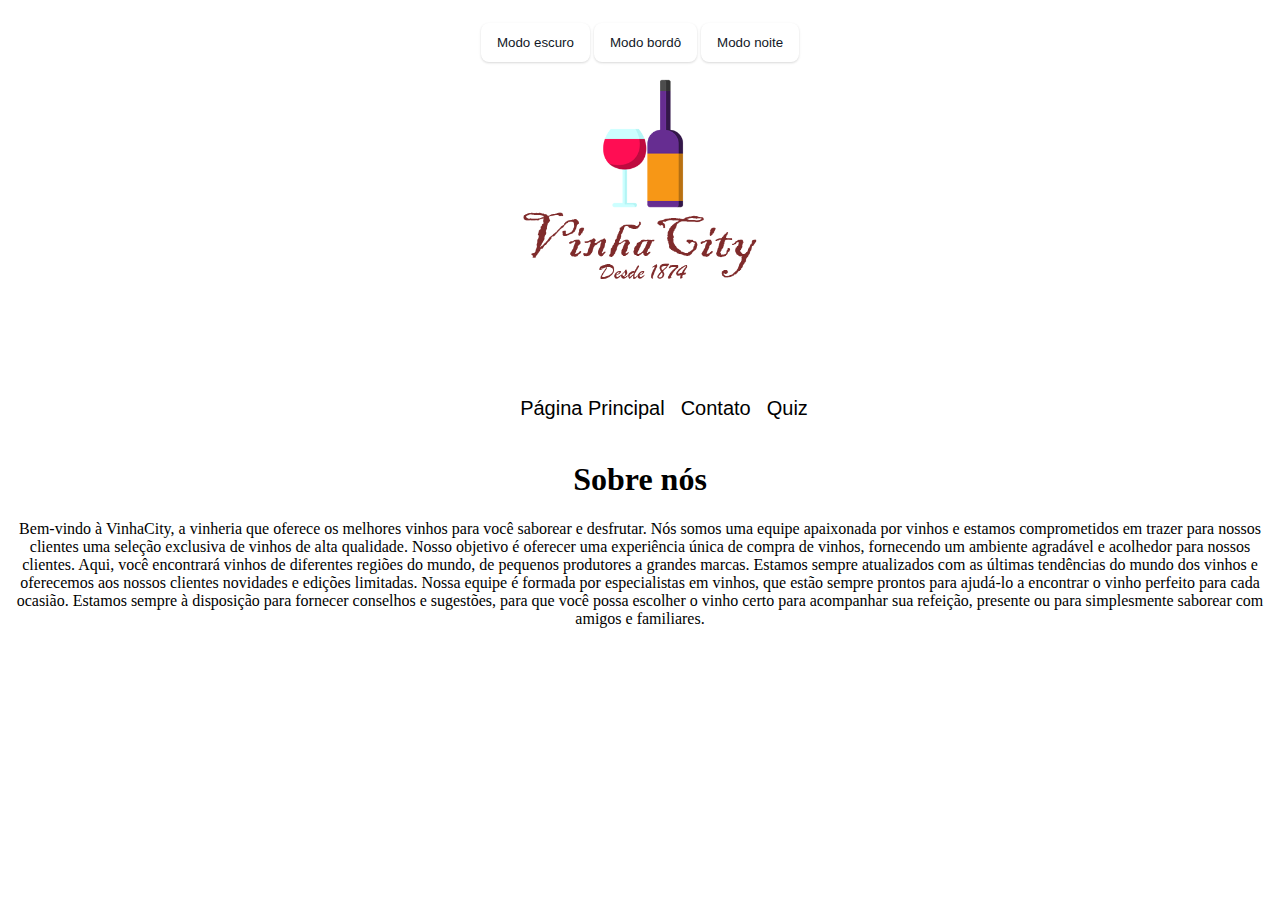
<file: pages/sobre.html>
<!DOCTYPE html>
<html lang="pt-br">
<head>
    <meta charset="UTF-8">
    <meta http-equiv="X-UA-Compatible" content="IE=edge">
    <meta name="viewport" content="width=device-width, initial-scale=1.0">
    <title>Vinhacity</title>
    <link rel="stylesheet" href="../styles.css"
</head>
<body id="body">
    <div class="container_menu">
        <button onclick="modoEscuro()" class="botao_modo_escuro">Modo escuro</button>
        <button onclick="modoBordo()" class="botao_modo_bordo" >Modo bordô</button>
        <button onclick="modoNoite()" class="botao_modo_noite">Modo noite</button>
    </div>
    <div class="menu">
        <img src="../img/logo.png">
        
        <ul>
            <li><a href="../index.html"><li>Página Principal</li></a>
            <li><a href="/pages/contato.html"><li>Contato</li></a>
            <li><a href="/pages/quiz.html"><li>Quiz</li></a>
        </ul>
    </div>

    <div class="container">
       <h1>Sobre nós</h1>
       <p>Bem-vindo à VinhaCity, a vinheria que oferece os melhores vinhos para você saborear e desfrutar. Nós somos uma equipe apaixonada por vinhos e estamos comprometidos em trazer para nossos clientes uma seleção exclusiva de vinhos de alta qualidade.

        Nosso objetivo é oferecer uma experiência única de compra de vinhos, fornecendo um ambiente agradável e acolhedor para nossos clientes. Aqui, você encontrará vinhos de diferentes regiões do mundo, de pequenos produtores a grandes marcas. Estamos sempre atualizados com as últimas tendências do mundo dos vinhos e oferecemos aos nossos clientes novidades e edições limitadas.
        
        Nossa equipe é formada por especialistas em vinhos, que estão sempre prontos para ajudá-lo a encontrar o vinho perfeito para cada ocasião. Estamos sempre à disposição para fornecer conselhos e sugestões, para que você possa escolher o vinho certo para acompanhar sua refeição, presente ou para simplesmente saborear com amigos e familiares.</p>
    </div>
    <script src="../scripts/script_sobre.js"></script>
</body>
</html>
</file>
<file: styles.css>
.container_menu {
 align-items: center;
 text-align: center;
 padding: 15px;
}

.menu {
  text-align: center; 
  display: grid;
  place-items: center;
  background-color: white;
  border-radius:15px;
}

.menu img {
    width: 300px;
    height: 300px;
    
}

.menu ul {
  display: flex;
}

.menu ul li{ 
    list-style: none; 
    padding: 4px; 
  }

.menu ul li a{  
    font-family: Arial; 
    font-size: 20px; 
    color:black; 
    text-decoration: none; 
    transition: 0.3s;
    
  }

.menu ul li a:hover{  
    background-color: lightgray;
    color:purple;
    padding: 4px;   
    border-radius: 10px;
  }
.container {
    width:100%;
    align-items: center;
    text-align: center;

}

.botao_modo_escuro {
  background-color: #FFFFFF;
  border: 0;
  border-radius: .5rem;
  box-sizing: border-box;
  color: #111827;
  padding: .75rem 1rem;
  text-align: center;
  text-decoration: none #D1D5DB solid;
  box-shadow: 0 1px 3px 0 rgba(0, 0, 0, 0.1), 0 1px 2px 0 rgba(0, 0, 0, 0.06);
  cursor: pointer;
  transition:0.3s;
}

.botao_modo_escuro:hover {
  background-color: #121212;
  color:white;

}

.botao_modo_escuro:focus {
  outline: 2px solid transparent;
  outline-offset: 2px;
}

.botao_modo_escuro:focus-visible {
  box-shadow: none;
}

.botao_modo_bordo {
  background-color: #FFFFFF;
  border: 0;
  border-radius: .5rem;
  box-sizing: border-box;
  color: #111827;
  padding: .75rem 1rem;
  text-align: center;
  text-decoration: none #D1D5DB solid;
  box-shadow: 0 1px 3px 0 rgba(0, 0, 0, 0.1), 0 1px 2px 0 rgba(0, 0, 0, 0.06);
  cursor: pointer;
  transition:0.3s;
}

.botao_modo_bordo:hover {
  background-color: #5F021F;
  color:white;

}

.botao_modo_bordo:focus {
  outline: 2px solid transparent;
  outline-offset: 2px;
}

.botao_modo_bordo:focus-visible {
  box-shadow: none;
}

.botao_modo_noite {
  background-color: #FFFFFF;
  border: 0;
  border-radius: .5rem;
  box-sizing: border-box;
  color: #111827;
  padding: .75rem 1rem;
  text-align: center;
  text-decoration: none #D1D5DB solid;
  box-shadow: 0 1px 3px 0 rgba(0, 0, 0, 0.1), 0 1px 2px 0 rgba(0, 0, 0, 0.06);
  cursor: pointer;
  transition:0.3s;
}

.botao_modo_noite:hover {
  background-color:  #191970;
  color:white;

}

.botao_modo_noite:focus {
  outline: 2px solid transparent;
  outline-offset: 2px;
}

.botao_modo_noite:focus-visible {
  box-shadow: none;
}

.modo_escuro {
  background-color: #111827;
}

.modo_bordo {
  background-color: #5F021F;
}

.modo_noite {
  background-color: #191970;
}

.formulario {
  align-items: center;
}

.formulario label  {
  display:block;
  padding: 8px;
}

.formulario input {
  border-radius: 5px;
  box-sizing: border-box;
  height: 30px;
  width: 300px;

}
</file>
